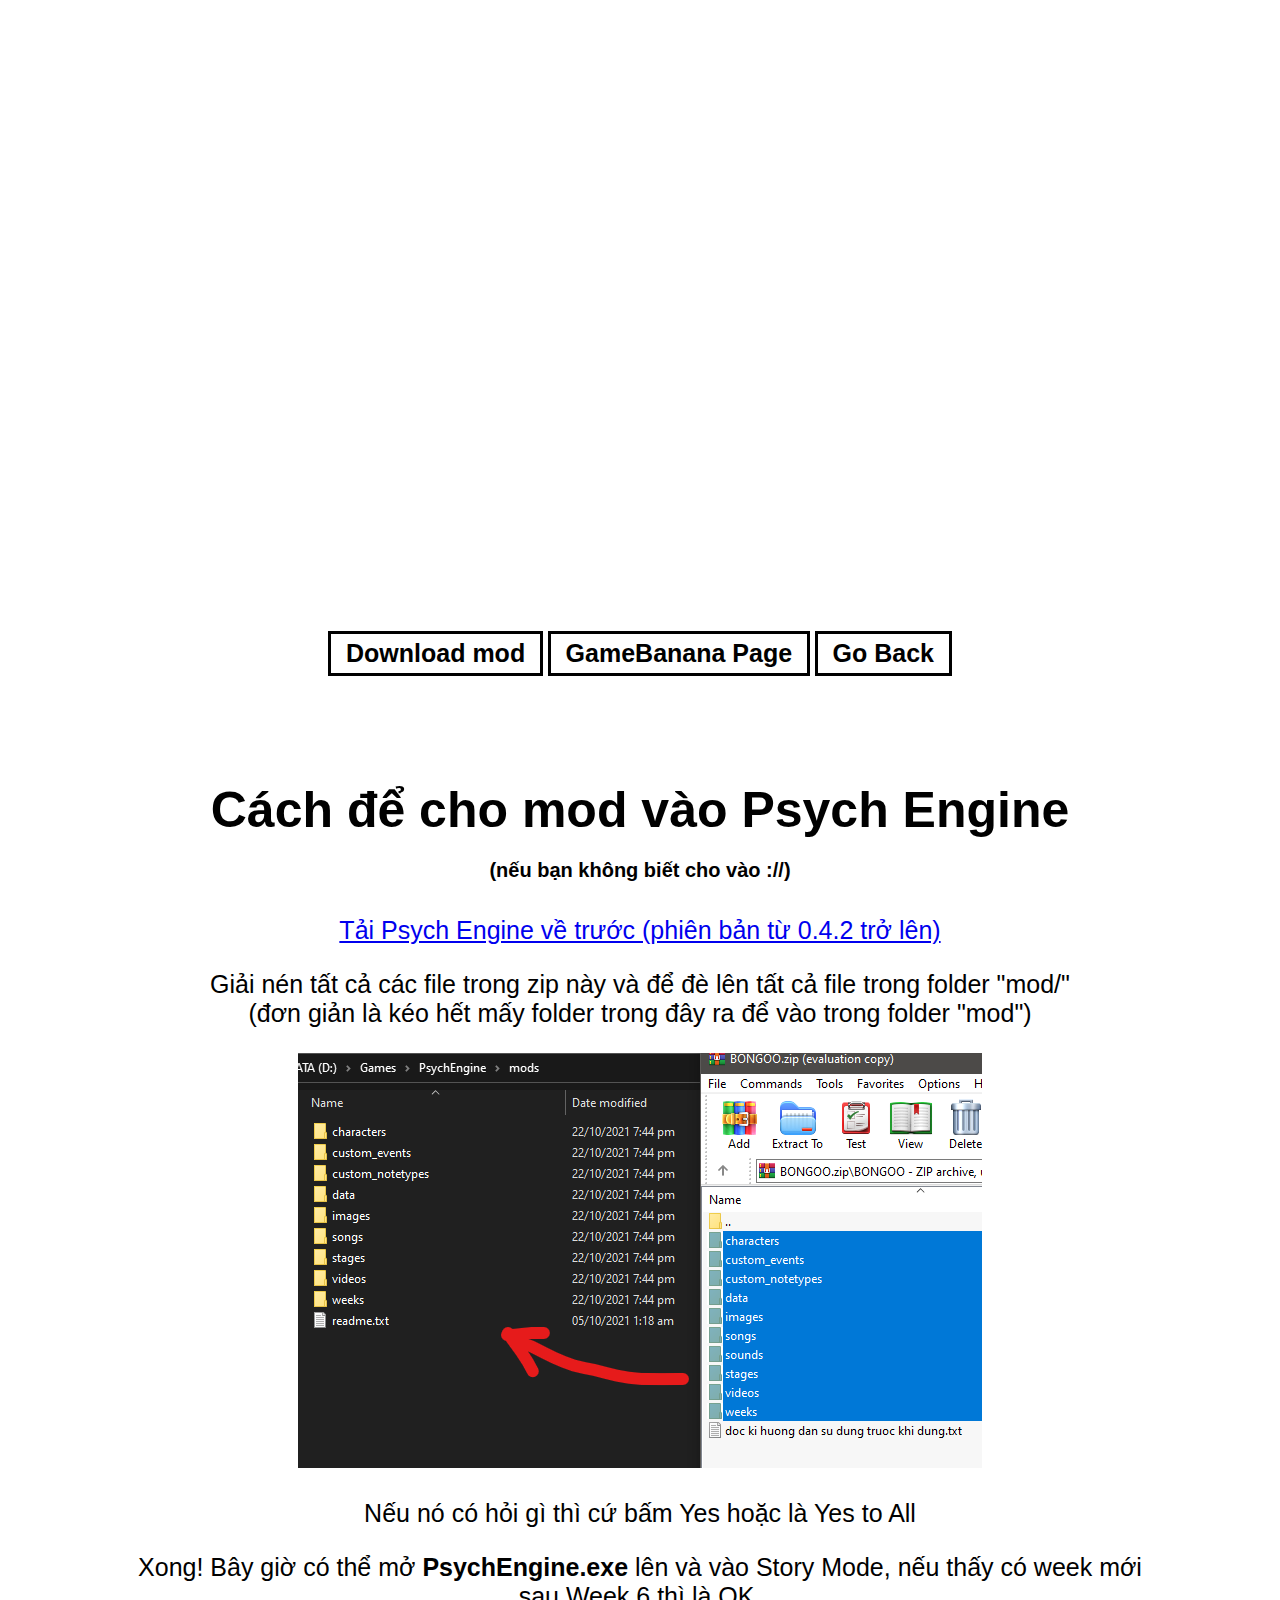
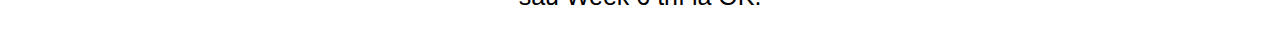
<file: bongo-cat.html>
<!DOCTYPE html>
<html>
    <head>
        <meta property="og:image" content="https://i.ibb.co/YLz3JwV/bong.png">
        <meta property="og:title" content="BONGO FUNNY CAT" />
        <meta property="og:description" content="funny mod with funny cat ! wtfff???" />
        <meta charset="UTF-8" name="viewport" content="width=device-width, initial-scale=1.0">
        <title>bongogo Cat!</title>
        <link rel="stylesheet" href="daStyle.css">
        <style>
            .button{
                border: 3px black solid;
                color: rgb(0, 0, 0);
            }
            .button:hover {
                background-color: #000000;
                color: white;
            }
        </style>
    </head>

    <body>
        <div class="container">
            <iframe class="responsive-iframe" src="https://www.youtube.com/embed/14Gy-IIt71I"></iframe>
        </div>

        <br><br><br>
        
        <button class="button" type="button" onclick="downloadShit()">Download mod</button>
        <button class="button" type="button" onclick="window.location.href='https://gamebanana.com/mods/331285'">GameBanana Page</button>
        <button class="button" type="button" onclick="window.location.href='index.html'">Go Back</button>

        <br><br><br><br><br>

        <div class="ins">
            <div id="onWinIns">
                <h1>
                    Cách để cho mod vào Psych Engine
                    <br>
                    <p style="font-size: 15pt;">(nếu bạn không biết cho vào ://)</p>
                </h1>

                
                    <a href="https://github.com/ShadowMario/FNF-PsychEngine/releases">
                        <p>Tải Psych Engine về trước (phiên bản từ 0.4.2 trở lên)</p>
                    </a>
                    
                    <p>Giải nén tất cả các file trong zip này và để đè lên tất cả file trong folder "mod/"<br>
                    (đơn giản là kéo hết mấy folder trong đây ra để vào trong folder "mod")</p>
                    
                    <img src="media/yoooo.png" alt="như thế này nèeee :P" style="max-width: 100%; margin: auto;">
                    
                    <p>Nếu nó có hỏi gì thì cứ bấm Yes hoặc là Yes to All</p>
                    
                    <p>Xong! Bây giờ có thể mở <b>PsychEngine.exe</b>  lên và vào Story Mode, nếu thấy có week mới sau Week 6 thì là OK.</p>                
            </div>

            <div id="onMobile">
                <p>Tải về file .zip, trong đó là file .apk để install</p>
            </div>
        </div>

        <script>
            onMobile = /Android|webOS|iPhone|iPad|iPod|BlackBerry|IEMobile|Opera Mini/i.test(navigator.userAgent);

            function downloadShit() {
                if (onMobile) {
                    window.location.href='https://gamebanana.com/dl/681934';
                } else {
                    window.location.href='downloadChamber/BONGOO.zip';
                }
            }

            if (onMobile) {
                document.getElementById('onMobile').style.display = "block";
                document.getElementById('onWinIns').style.display = "none";
            } else {
                document.getElementById('onMobile').style.display = "none";
                document.getElementById('onWinIns').style.display = "block";
            }
        </script>
    </body>
</html>
</file>
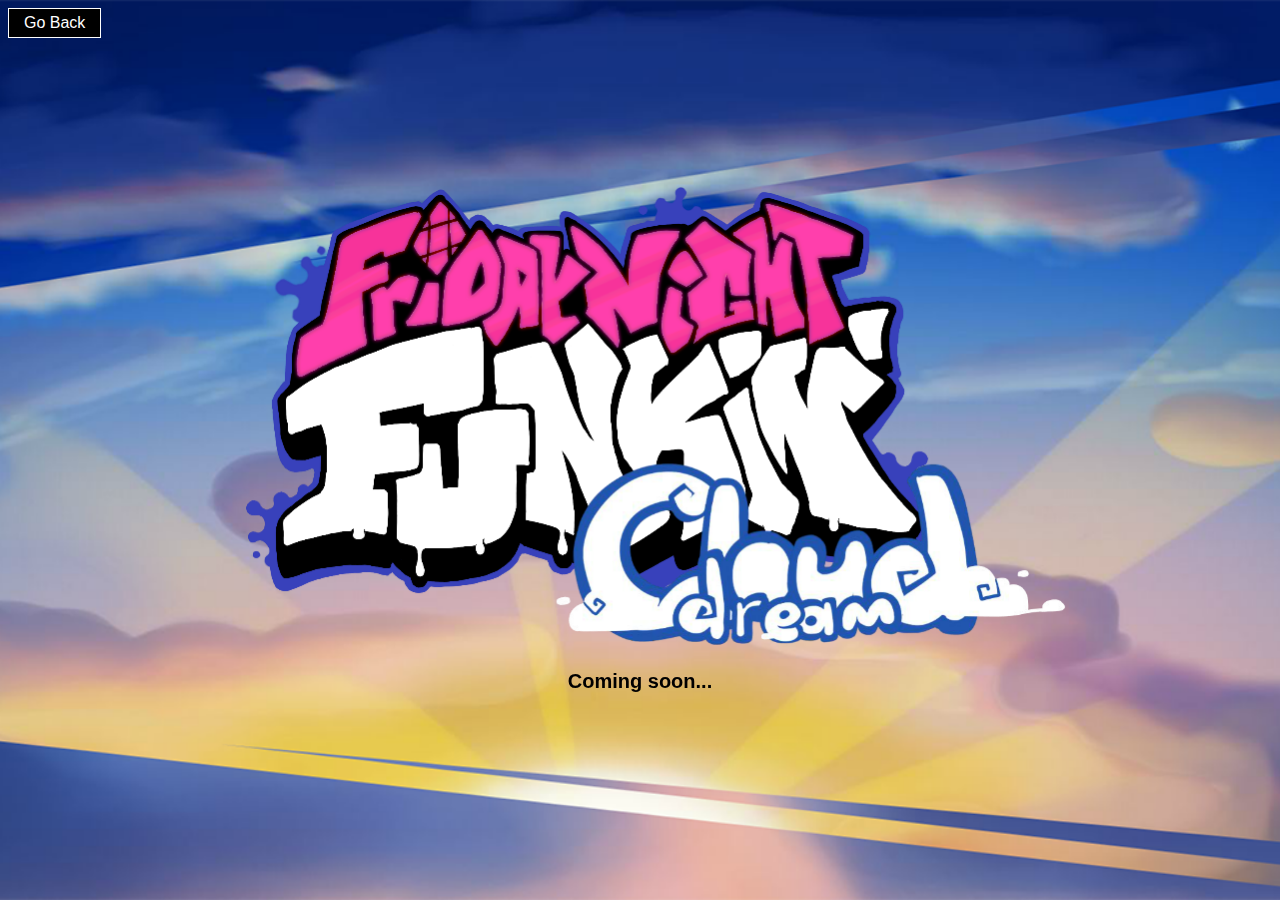
<file: cloud-dream.html>
<!DOCTYPE html>
<html>

    <head>
        <meta charset="UTF-8" name="viewport" content="width=device-width, initial-scale=1.0">
        <title>Cloud Dream (FNF Mod)</title>
        <link rel="stylesheet" href="daStyle.css">
        <style>
            body {
                background: fixed;
                background-image: url("media/newbg.png");
                background-repeat:no-repeat;
                background-size: cover;
                background-position: center;
            }
            p {
                color: white;
            }
            .fixed {
                position: fixed;
                width: 100%;
                left: 50%;
                top: 50%;
                transform: translate(-50%, -50%);
            }
            .hoverShit {
                width: 70%;
            }
            .button{
                border: 3px white solid;
                color: white;
            }
            .button:hover {
                background-color: white;
                color: #52A2DA;
            }
            .downloadArea {
                max-width: 100%;
                background-color: rgba(0, 0, 0, 0.6);
                margin: auto;
                font-size: 15pt;
            }
            .bruh {
                text-align: left;
                
            }
        </style>
    </head>

    <body>
        <div class="bruh">
            <button class="button" type="button" style="font-size: 12pt; font-weight: normal; border: 1.4px solid white; background-color: black;" onclick="window.location.href='index.html'">Go Back</button>
        </div>
        
        <div class="fixed">
            <div class="hoverShit">
                <img src="media/llo.png" alt="cloud dream logoo" style="max-width: 95%; margin: auto;">
                <p style="font-size: 15pt; color: black; font-weight: bold;">Coming soon...</p>
            </div>           
        </div>


        <!-- not yet LOL! -->

        <!-- 
        <div class="hoverShit">
            <img src="media/CDlogo.png" alt="cloud dream logoo" style="max-width: 90%; margin: auto;">
        </div>  

        <div class="downloadArea">
            <br>
            <p>Direct download:</p>
            <button class="button" id="winOnly" onclick="window.location.href=' '">Windows</button>
            <button class="button" onclick="window.location.href=' '">Android</button>
            <br><br><hr width="50%" style="margin: auto;">
            <p>Download on other pages:</p>
            <button class="button" onclick="window.location.href=' '">GameBanana</button>
            <button class="button" onclick="window.location.href=' '">GameJolt</button>
            <br><br><br>
        
        </div>
        -->

        <script>
            // var win = document.getElementById("winOnly");
            // if(/Android|webOS|iPhone|iPad|iPod|BlackBerry|IEMobile|Opera Mini/i.test(navigator.userAgent)) {
            //     win.style.display = "none";
            // }
            // else {
            //     win.style.display = "inline";
            // }
        </script>
        
    </body>

</html>
</file>
<file: daStyle.css>
html{
    font-family: Arial, Helvetica, sans-serif;
}

body {
    text-align: center;
}

.container {
position: relative;
max-width: 80%;
overflow: auto;
padding-top: 45%;
margin: auto;
}

.responsive-iframe {
position: absolute;
top: 0;
left: 0;
bottom: 0;
right: 0;
width: 100%;
height: 100%;
border: none;
}

.ins{
    font-size: 25px;
    text-align: center;
    max-width: 80%;
    margin: auto;
}

.button {
background-color: transparent;
padding: 5px 15px;
text-align: center;
text-decoration: none;
display: inline-block;
font-size: 25px;
margin: auto;
font-weight: bold;
}


.hoverShit{ 
    transition: transform .1s;
    margin: auto;}
.hoverShit:hover{transform: scale(1.05);}
</file>
